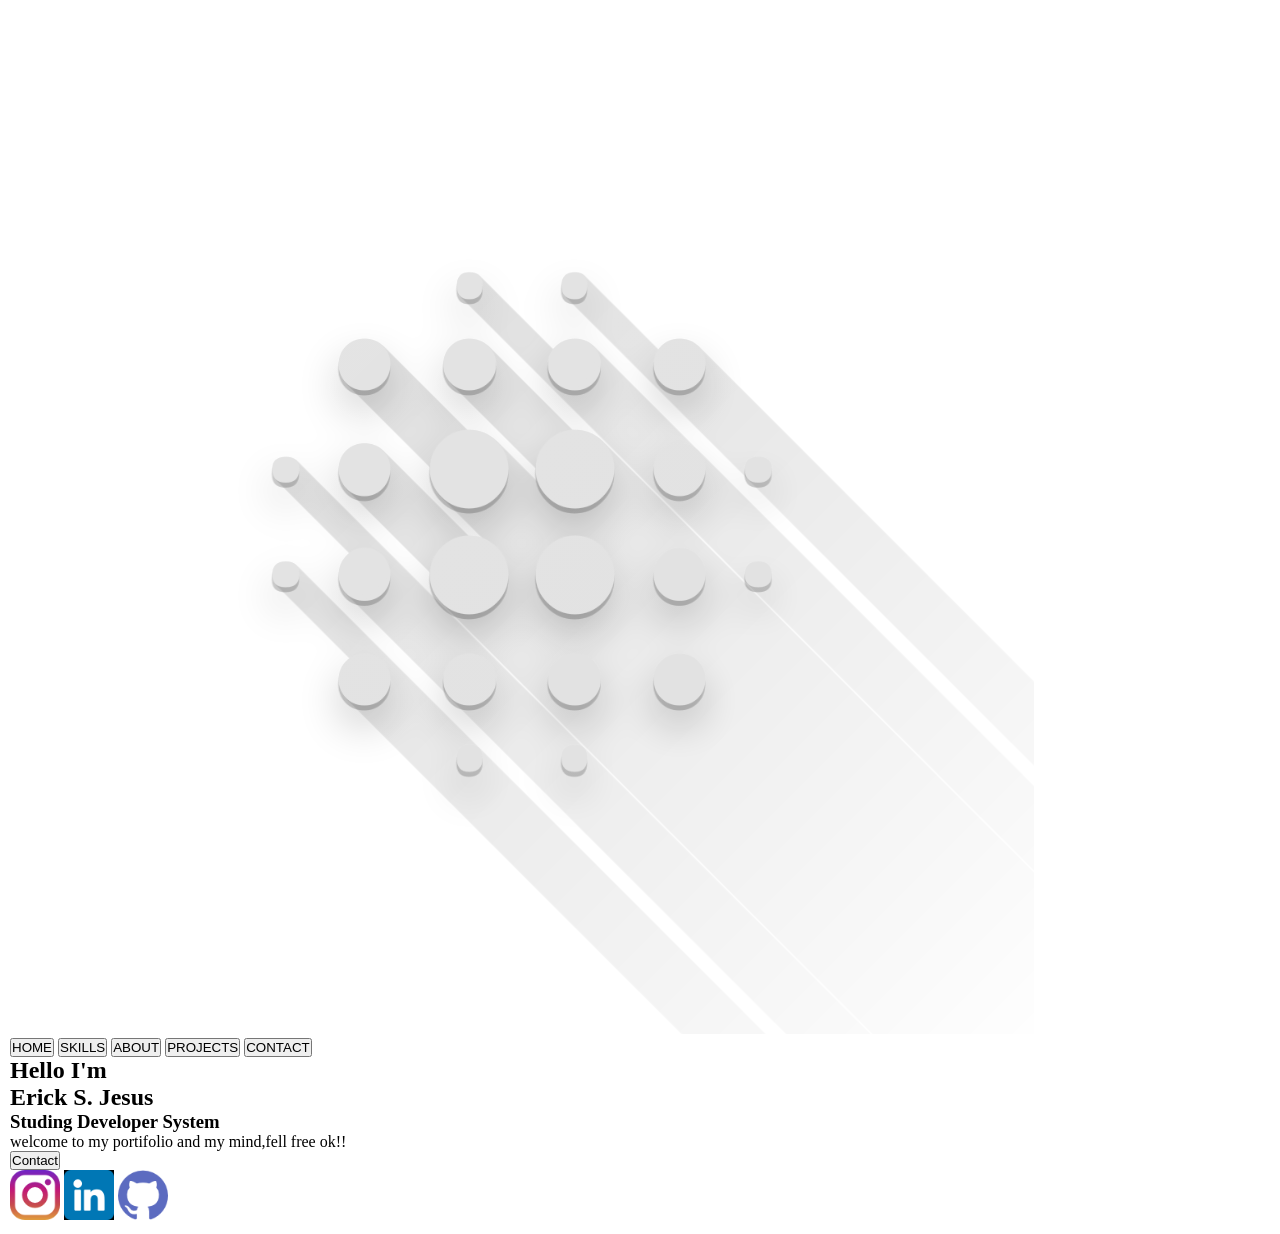
<file: index.html>
<!DOCTYPE html>
<html lang="pt-br">
<head>
    <meta charset="UTF-8">
    <meta name="viewport" content="width=device-width, initial-scale=1.0">
    <title>Erick S. Jesus</title>
    <link rel="preconnect" href="https://fonts.googleapis.com">
    <link rel="preconnect" href="https://fonts.gstatic.com" crossorigin>
    <link href="https://fonts.googleapis.com/css2?family=Poppins:ital@1&display=swap" rel="stylesheet">
    <link rel="stylesheet" href="/style/style.css">
    <link rel="shortcut icon" href="/assetes/android-icon-36x36.png">
</head>
<body>

    <header>
    
        <a href="#home">
            <img src="/assetes/1024.png" alt="logo">
        </a>

        <nav class="nav-buttons">
            <a href="#home"><button>HOME</button></a>
            <a href="#skills"><button>SKILLS</button></a>
            <a href="#about"><button>ABOUT</button></a>
            <a href="#projects"><button>PROJECTS</button></a>
            <a href="#contact"><button class="CONTACT">CONTACT</button></a>
        </nav>

    </header>

    <main>

        <section class="home">
            <div class="flex">
                <div class="esq">
                    <div class="home-txt">
                        <h1>Hello I'm <br><span>Erick S. Jesus</span></h1>
                        <h3>Studing Developer System</h2>
                        <p>welcome to my portifolio and my mind,fell free ok!!</p>
                        
                        <div class="nav-buttons">
                            <a href="#contact">
                                <button>Contact</button>
                            </a>
                        </div>
                    </div>
        
                    <div class="home-icon">
                        <a href="https://www.instagram.com/E_R_C_K/" target="blank""><img src="/assetes/instagram 1.svg" alt="@E_R_C_K"></a>
                        <a href="https://www.linkedin.com/in/erick-silva-610853286"><img src="/assetes/linkedin 1.svg" alt=""></a>
                        <a href="https://github.com/ericksilva232323"><img src="/assetes/github 1.svg" alt=""></a>
                    </div>
                </div>
    
                <div class="home-img"></div>
            </div>
            
        </section>

    </main>

    <footer>

    </footer>
</body>
</html>
</file>
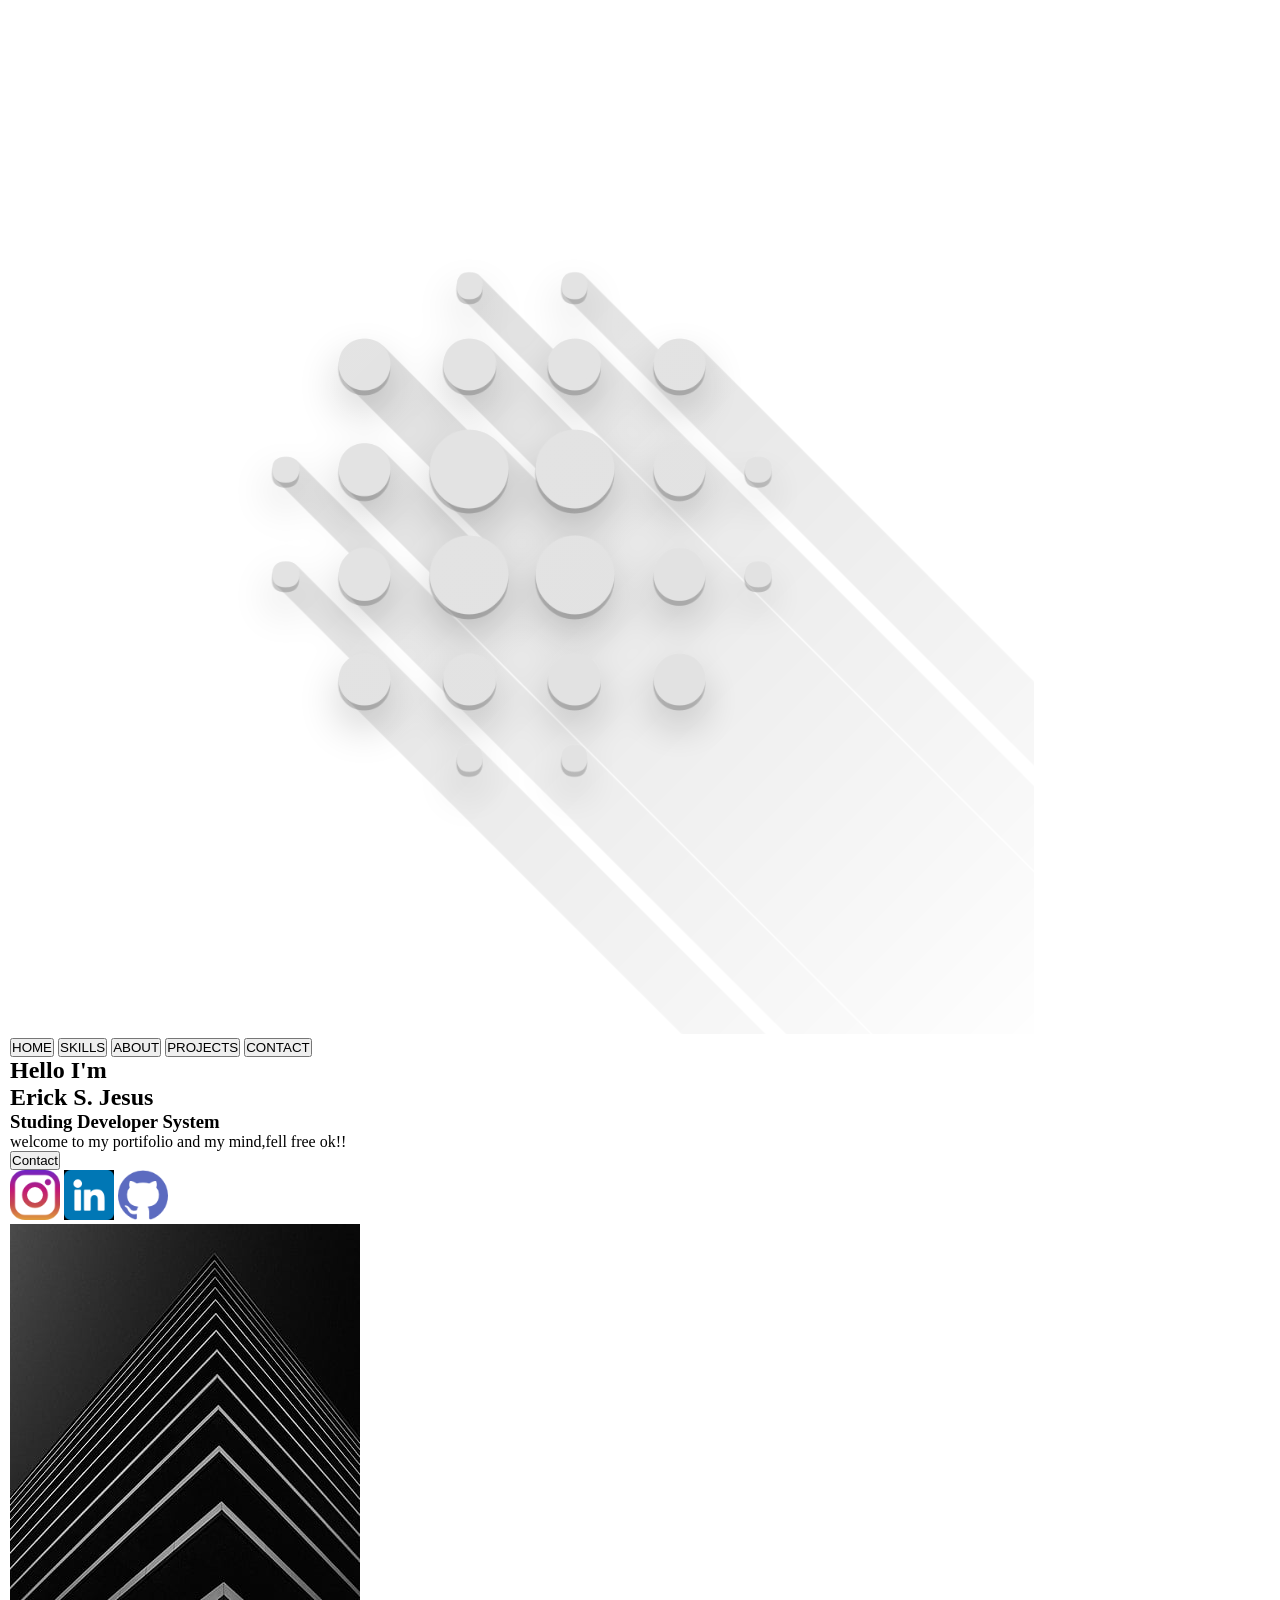
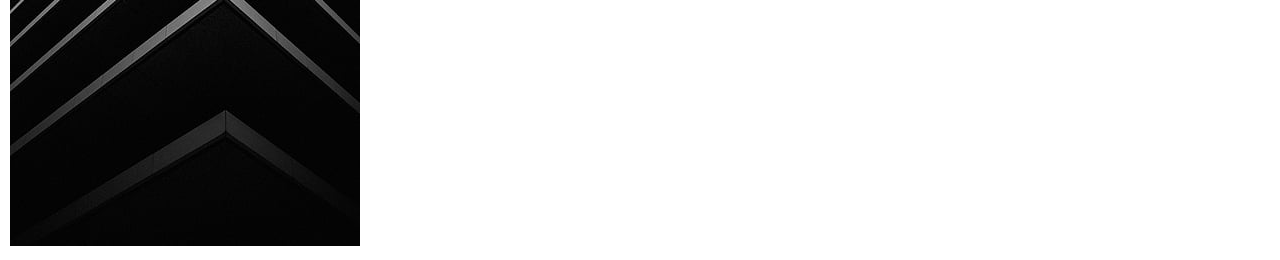
<file: web/index.html>
<!DOCTYPE html>
<html lang="pt-br">
<head>
    <meta charset="UTF-8">
    <meta name="viewport" content="width=device-width, initial-scale=1.0">
    <title>Erick S. Jesus</title>
    <link rel="preconnect" href="https://fonts.googleapis.com">
    <link rel="preconnect" href="https://fonts.gstatic.com" crossorigin>
    <link href="https://fonts.googleapis.com/css2?family=Poppins:ital@1&display=swap" rel="stylesheet">
    <link rel="stylesheet" href="/style/style.css">
    <link rel="shortcut icon" href="/assetes/android-icon-36x36.png">
</head>
<body>

    <header>
    
        <a href="#home">
            <img src="/assetes/1024.png" alt="logo">
        </a>

        <nav class="nav-buttons">
            <a href="#home"><button>HOME</button></a>
            <a href="#skills"><button>SKILLS</button></a>
            <a href="#about"><button>ABOUT</button></a>
            <a href="#projects"><button>PROJECTS</button></a>
            <a href="#contact"><button class="CONTACT">CONTACT</button></a>
        </nav>

    </header>

    <main>

        <section class="home">
            <div class="flex">
                <div class="esq">
                    <div class="home-txt">
                        <h1>Hello I'm <br><span>Erick S. Jesus</span></h1>
                        <h3>Studing Developer System</h2>
                        <p>welcome to my portifolio and my mind,fell free ok!!</p>
                        
                        <div class="nav-buttons">
                            <a href="#contact">
                                <button>Contact</button>
                            </a>
                        </div>
                    </div>
        
                    <div class="home-icon">
                        <a href="https://www.instagram.com/E_R_C_K/" target="blank""><img src="/assetes/instagram 1.svg" alt="@E_R_C_K"></a>
                        <a href="https://www.linkedin.com/in/erick-silva-610853286"><img src="/assetes/linkedin 1.svg" alt=""></a>
                        <a href="https://github.com/ericksilva232323"><img src="/assetes/github 1.svg" alt=""></a>
                    </div>
                </div>
    
                <div class="home-img">
                    <img src="/assetes/black-background-with-wavy-lines-white-abstraction_280388-964.jpg" alt="image" >
                </div>
            </div>
            
        </section>

    </main>

    <footer>

    </footer>
</body>
</html>
</file>
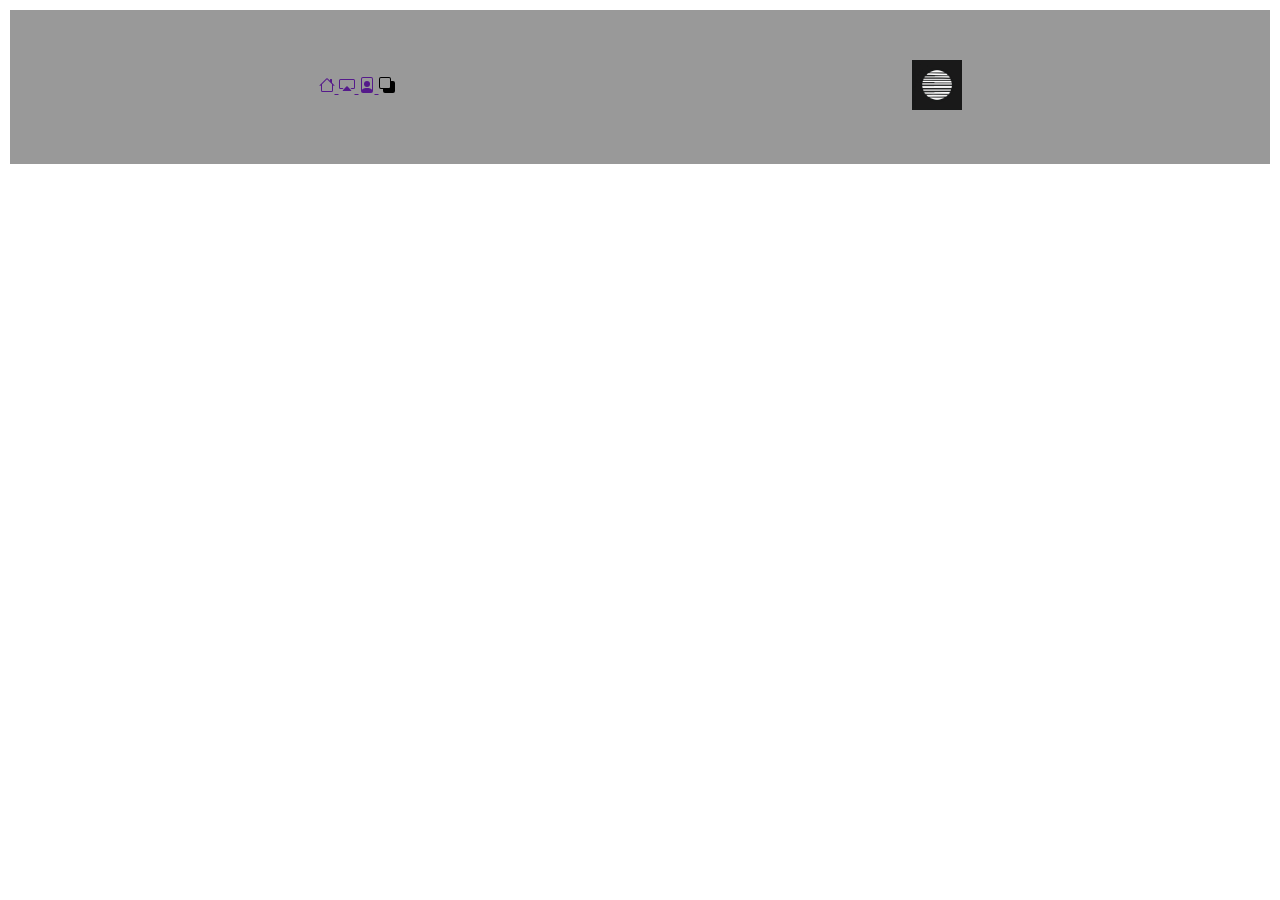
<file: home/home.html>
<!DOCTYPE html>
<html lang="en">

<head>
    <meta charset="UTF-8">
    <meta name="viewport" content="width=device-width, initial-scale=1.0">
    <title>Document</title>
    <link rel="stylesheet" href="../style/style.css">
</head>

<body>

    <header>

        <div class="nav-bar">
            <div class="nav-bar-esq">

                <a class="a-home-nav-bar-esq" href="">
                    <svg xmlns="http://www.w3.org/2000/svg" width="16" height="16" fill="currentColor"
                        class="bi bi-house" viewBox="0 0 16 16">
                        <path
                            d="M8.707 1.5a1 1 0 0 0-1.414 0L.646 8.146a.5.5 0 0 0 .708.708L2 8.207V13.5A1.5 1.5 0 0 0 3.5 15h9a1.5 1.5 0 0 0 1.5-1.5V8.207l.646.647a.5.5 0 0 0 .708-.708L13 5.793V2.5a.5.5 0 0 0-.5-.5h-1a.5.5 0 0 0-.5.5v1.293zM13 7.207V13.5a.5.5 0 0 1-.5.5h-9a.5.5 0 0 1-.5-.5V7.207l5-5z" />
                    </svg>
                </a>

                <a class="a-project-nav-bar-esq" href="">
                    <svg xmlns="http://www.w3.org/2000/svg" width="16" height="16" fill="currentColor"
                        class="bi bi-cast" viewBox="0 0 16 16">
                        <path
                            d="m7.646 9.354-3.792 3.792a.5.5 0 0 0 .353.854h7.586a.5.5 0 0 0 .354-.854L8.354 9.354a.5.5 0 0 0-.708 0" />
                        <path
                            d="M11.414 11H14.5a.5.5 0 0 0 .5-.5v-7a.5.5 0 0 0-.5-.5h-13a.5.5 0 0 0-.5.5v7a.5.5 0 0 0 .5.5h3.086l-1 1H1.5A1.5 1.5 0 0 1 0 10.5v-7A1.5 1.5 0 0 1 1.5 2h13A1.5 1.5 0 0 1 16 3.5v7a1.5 1.5 0 0 1-1.5 1.5h-2.086z" />
                    </svg>
                </a>

                <a class="a-about-nav-bar-esq" href="">
                    <svg xmlns="http://www.w3.org/2000/svg" width="16" height="16" fill="currentColor"
                        class="bi bi-file-person" viewBox="0 0 16 16">
                        <path
                            d="M12 1a1 1 0 0 1 1 1v10.755S12 11 8 11s-5 1.755-5 1.755V2a1 1 0 0 1 1-1zM4 0a2 2 0 0 0-2 2v12a2 2 0 0 0 2 2h8a2 2 0 0 0 2-2V2a2 2 0 0 0-2-2z" />
                        <path d="M8 10a3 3 0 1 0 0-6 3 3 0 0 0 0 6" />
                    </svg>
                </a>

                <a class="a-contact-nav-bar-esq">
                    <svg xmlns="http://www.w3.org/2000/svg" width="16" height="16" fill="currentColor"
                        class="bi bi-back" viewBox="0 0 16 16">
                        <path
                            d="M0 2a2 2 0 0 1 2-2h8a2 2 0 0 1 2 2v2h2a2 2 0 0 1 2 2v8a2 2 0 0 1-2 2H6a2 2 0 0 1-2-2v-2H2a2 2 0 0 1-2-2zm2-1a1 1 0 0 0-1 1v8a1 1 0 0 0 1 1h8a1 1 0 0 0 1-1V2a1 1 0 0 0-1-1z" />
                    </svg>
                </a>

            </div>

            <div class="nav-bar-dir">
              <a class="button-home-nav-bar-dir" href="">
                <img src="../assets/Black White Minimalist Modern Circle Logo Design.png" alt="">
              </a>  
            </div>
        </div>

    </header>

    <main>

    </main>

    <footer>

    </footer>

</body>

</html>
</file>
<file: style/style.css>
*{
    margin: 0;
    padding: 0;
}

body{
    background-image: url(https://images2.alphacoders.com/132/1325726.png);
    background-size: cover;
    background-repeat: no-repeat;
    margin: 10px;
}

.nav-bar{
    display: flex;
    flex-direction: row;
    justify-content: space-around;
    background-color: rgba(0, 0, 0, 0.400);
    padding: 50px;
    align-items: center;

}

.button-home-nav-bar-dir img{
    width: 50px;
    height: 50px;
}
</file>
